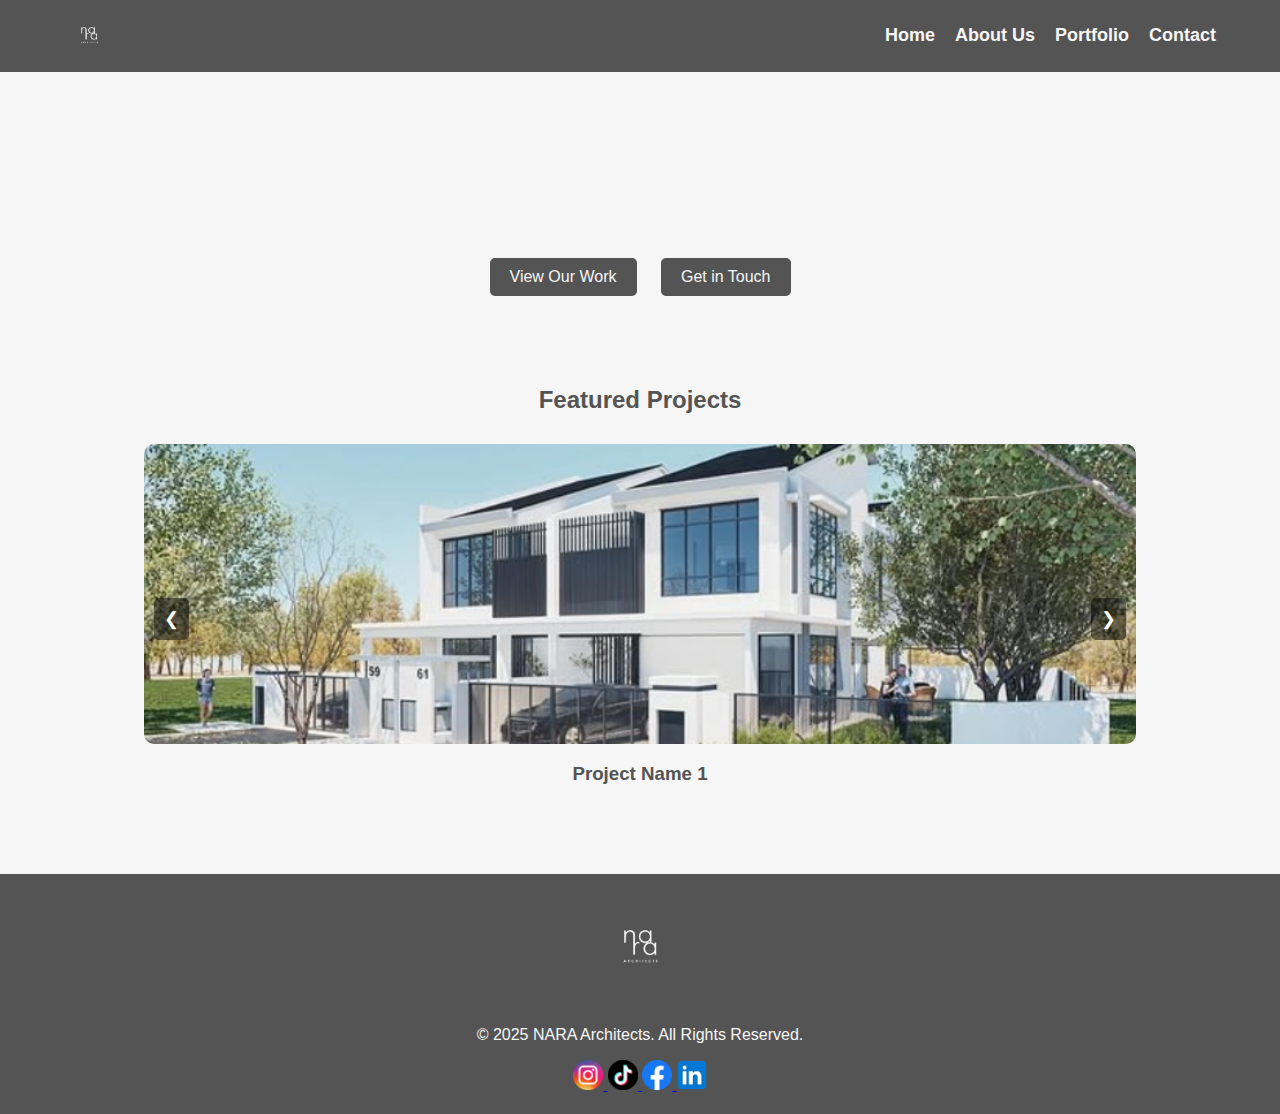
<file: index.html>
<!DOCTYPE html>
<html lang="en">
<head>
    <meta charset="UTF-8">
    <meta name="viewport" content="width=device-width, initial-scale=1.0">
    <title>NARA Architects</title>
    <link rel="stylesheet" href="styles.css">
    <style>
        .dynamic-tagline {
            opacity: 0;
            animation: fadeIn 2s ease-in-out forwards;
            text-align: center;
        }
        @keyframes fadeIn {
            from { opacity: 0; }
            to { opacity: 1; }
        }
        .cta-buttons {
            text-align: center;
            margin-top: 20px;
        }
        .cta-buttons a {
            display: inline-block;
            padding: 10px 20px;
            margin: 10px;
            text-decoration: none;
            background-color: #545454;
            color: #F6F6F6;
            border-radius: 5px;
        }
        .featured-projects {
            text-align: center;
            margin-top: 40px;
            padding: 20px;
        }
        .featured-projects img {
            max-width: 100%;
            height: auto;
            display: block;
            margin: 10px auto;
            border-radius: 10px;
        }
    </style>
</head>
<body>
    <header>
        <div class="header-container">
            <img src="NARA_Logo_Small.jpg" alt="NARA Architects Logo" class="header-logo">
            <nav>
                <ul>
                    <li><a href="index.html">Home</a></li>
                    <li><a href="about.html">About Us</a></li>
                    <li><a href="portfolio.html">Portfolio</a></li>
                    <li><a href="contact.html">Contact</a></li>
                </ul>
            </nav>
        </div>
    </header>
    
    <main>
        <section class="intro">
            <h1 class="dynamic-tagline">Welcome to NARA Architects</h1>
            <p class="dynamic-tagline">Designing spaces with innovation and creativity.</p>
        </section>

        <div class="cta-buttons">
            <a href="portfolio.html">View Our Work</a>
            <a href="contact.html">Get in Touch</a>
        </div>

        <section class="featured-projects">
    <h2 style="text-align: center;">Featured Projects</h2>
    <div class="carousel">
        <button class="prev" onclick="moveSlide(-1)">&#10094;</button>
        <div class="carousel-container">
            <div class="carousel-slide">
                <img src="residential1.jpg" alt="Project 1">
                <h3>Project Name 1</h3>
            </div>
            <div class="carousel-slide">
                <img src="residential2.jpg" alt="Project 2">
                <h3>Project Name 2</h3>
            </div>
            <div class="carousel-slide">
                <img src="commercial1.jpg" alt="Project 3">
                <h3>Project Name 3</h3>
            </div>
        </div>
        <button class="next" onclick="moveSlide(1)">&#10095;</button>
    </div>
</section>

    </main>
    
<footer>
    <img src="NARA_Logo.jpg" alt="NARA Architects Logo" class="footer-logo">
    	<p>&copy; 2025 NARA Architects. All Rights Reserved.
	</p>
    
    <div class="social-links">
        <a href="https://www.instagram.com/nara.architectskl/" target="_blank" class="social-btn">
    		<img src="instagram-icon.png" alt="Instagram" width="30">
	</a>
	<a href="https://www.tiktok.com/@YOUR_TIKTOK" target="_blank" class="social-btn">
    		<img src="tiktok-icon.png" alt="TikTok" width="30">
	</a>
	<a href="https://www.facebook.com/people/NARA-Architects-Sdn-Bhd/61554802134703/" target="_blank" class="social-btn">
		<img src="facebook-icon.png" alt="TikTok" width="30">
	</a>
	<a href="https://my.linkedin.com/?trk=organization_guest_nav-header-logo" target="_blank" class="social-btn">
		<img src="linkedin-icon.png" alt="TikTok" width="30">
	</a>
    </div>
</footer>

<script>
    let currentIndex = 0;

    function moveSlide(step) {
        const slides = document.querySelectorAll(".carousel-slide");
        const totalSlides = slides.length;
        
        currentIndex = (currentIndex + step + totalSlides) % totalSlides;
        
        document.querySelector(".carousel-container").style.transform = 
            `translateX(-${currentIndex * 100}%)`;
    }
</script>

</body>
</html>
</file>
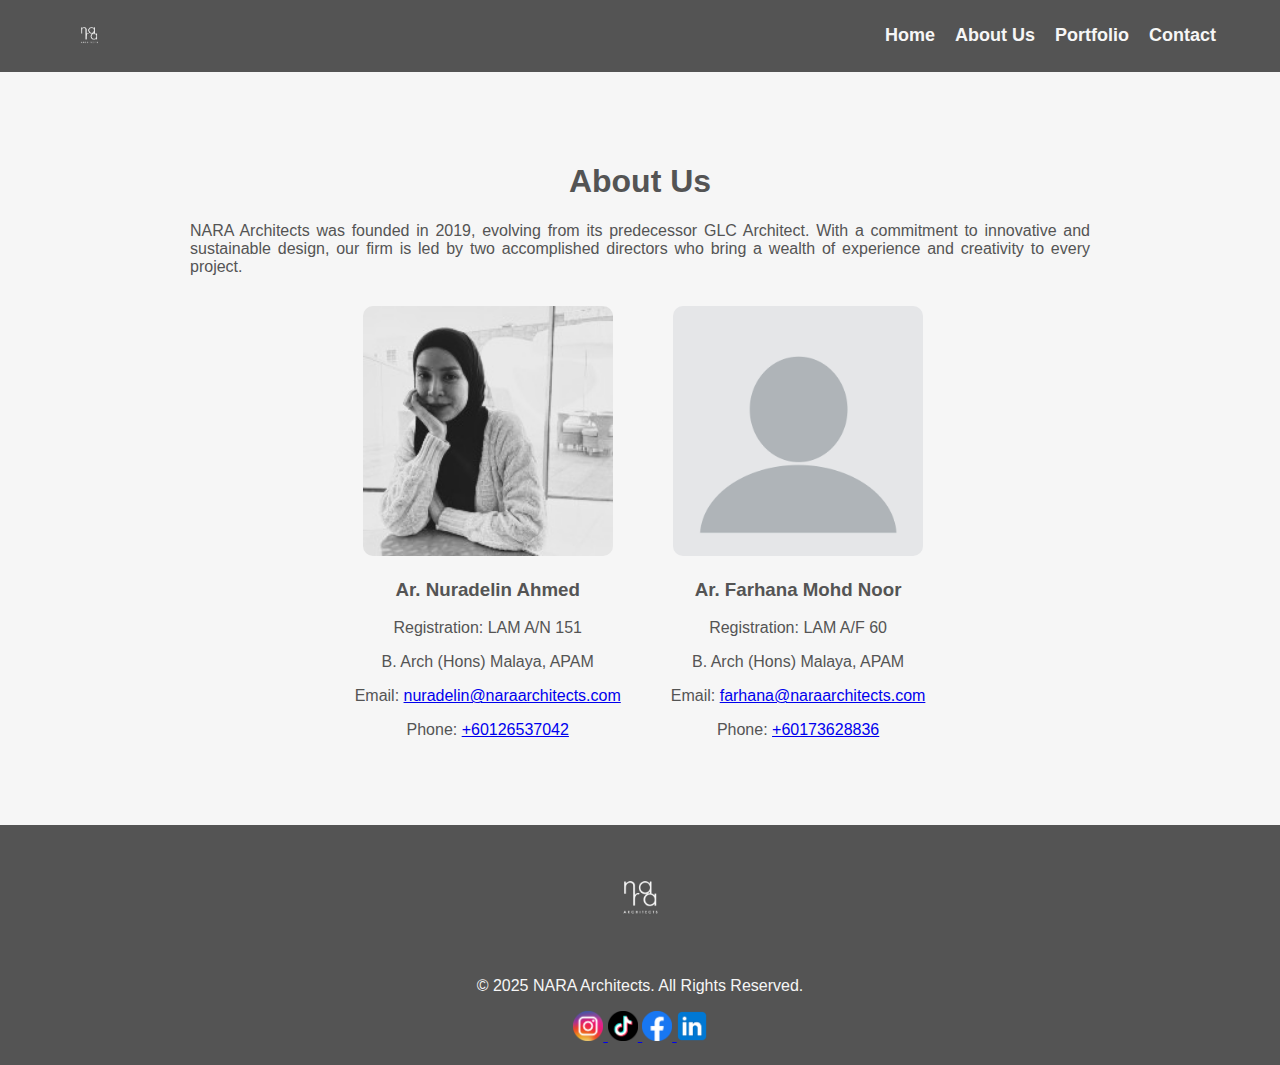
<file: about.html>
<!DOCTYPE html>
<html lang="en">
<head>
    <meta charset="UTF-8">
    <meta name="viewport" content="width=device-width, initial-scale=1.0">
    <title>About Us - NARA Architects</title>
    <link rel="stylesheet" href="styles.css">
</head>
<body>
    <header>
        <div class="header-container">
            <img src="NARA_Logo_Small.jpg" alt="NARA Architects Logo" class="header-logo">
            <nav>
                <ul>
                    <li><a href="index.html">Home</a></li>
                    <li><a href="about.html">About Us</a></li>
                    <li><a href="portfolio.html">Portfolio</a></li>
                    <li><a href="contact.html">Contact</a></li>
                </ul>
            </nav>
        </div>
    </header>

    <main>
        <section class="about-container">
            <h1>About Us</h1>
            <p>NARA Architects was founded in 2019, evolving from its predecessor GLC Architect. With a commitment to innovative and sustainable design, our firm is led by two accomplished directors who bring a wealth of experience and creativity to every project.</p>
            
            <div class="directors">
                <div class="director">
                    <img src="Ar_Nuradelin_Ahmed.jpeg" alt="Ar. Nuradelin Ahmed">
                    <h3>Ar. Nuradelin Ahmed</h3>
                    <p>Registration: LAM A/N 151</p>
                    <p>B. Arch (Hons) Malaya, APAM</p>
                    <p>Email: <a href="mailto:nuradelin@naraarchitects.com">nuradelin@naraarchitects.com</a></p>
                    <p>Phone: <a href="tel:+60126537042">+60126537042</a></p>
                </div>
                <div class="director">
                    <img src="Ar_Farhana_Mohd_Noor.jpeg" alt="Ar. Farhana Mohd Noor">
                    <h3>Ar. Farhana Mohd Noor</h3>
                    <p>Registration: LAM A/F 60</p>
                    <p>B. Arch (Hons) Malaya, APAM</p>
                    <p>Email: <a href="mailto:farhana@naraarchitects.com">farhana@naraarchitects.com</a></p>
                    <p>Phone: <a href="tel:+60173628836">+60173628836</a></p>
                </div>
            </div>
        </section>
    </main>

<footer>
    <img src="NARA_Logo.jpg" alt="NARA Architects Logo" class="footer-logo">
    	<p>&copy; 2025 NARA Architects. All Rights Reserved.
	</p>
    
    <div class="social-links">
        <a href="https://www.instagram.com/nara.architectskl/" target="_blank" class="social-btn">
    		<img src="instagram-icon.png" alt="Instagram" width="30">
	</a>
	<a href="https://www.tiktok.com/@YOUR_TIKTOK" target="_blank" class="social-btn">
		<img src="tiktok-icon.png" alt="TikTok" width="30">
	</a>
	<a href="https://www.facebook.com/people/NARA-Architects-Sdn-Bhd/61554802134703/" target="_blank" class="social-btn">
		<img src="facebook-icon.png" alt="TikTok" width="30">
	</a>
	<a href="https://my.linkedin.com/?trk=organization_guest_nav-header-logo" target="_blank" class="social-btn">
		<img src="linkedin-icon.png" alt="TikTok" width="30">
	</a>
    </div>
</footer>
</body>
</html>
</file>
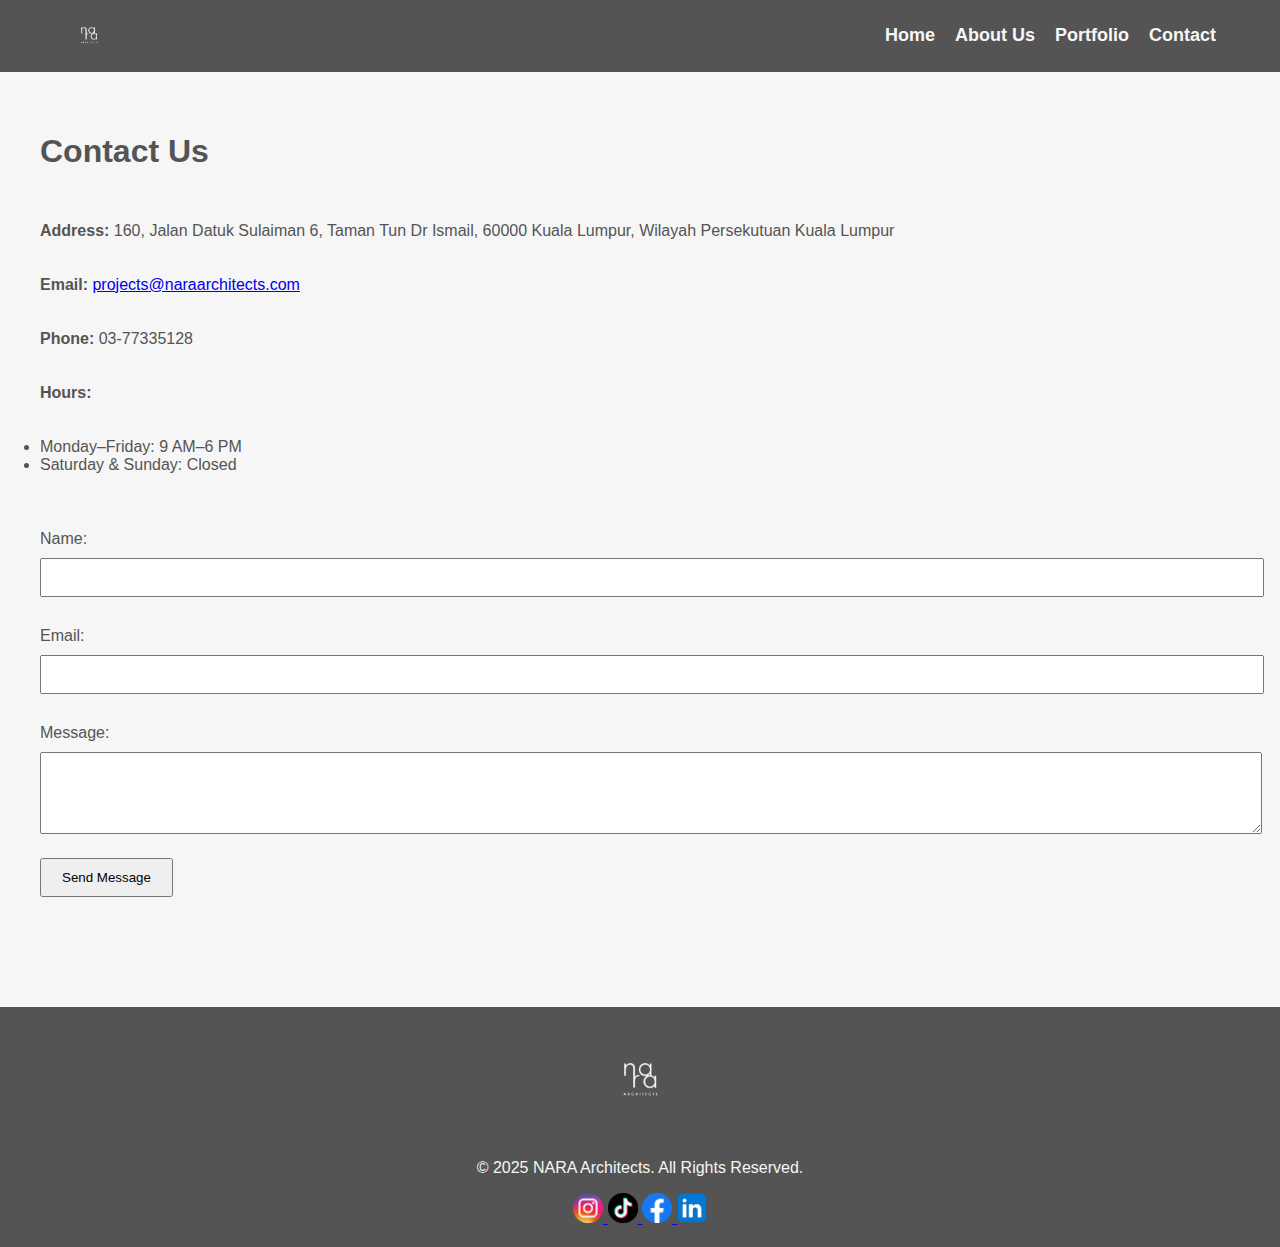
<file: contact.html>
<!DOCTYPE html>
<html lang="en">
<head>
    <meta charset="UTF-8">
    <meta name="viewport" content="width=device-width, initial-scale=1.0">
    <title>Contact Us - NARA Architects</title>
    <link rel="stylesheet" href="styles.css">
</head>
<body>
    <header>
        <div class="header-container">
            <img src="NARA_Logo_Small.jpg" alt="NARA Architects Logo" class="header-logo">
            <nav>
            <ul>
                <li><a href="index.html">Home</a></li>
                <li><a href="about.html">About Us</a></li>
                <li><a href="portfolio.html">Portfolio</a></li>
                <li><a href="contact.html">Contact</a></li>
            </ul>
        </nav>
    </header>
    
    <main>
        <section class="contact center no-justify" style="padding: 40px;">
            <h1 style="padding-bottom: 20px;">Contact Us</h1>
            <p style="padding: 10px 0;"><strong>Address:</strong> 160, Jalan Datuk Sulaiman 6, Taman Tun Dr Ismail, 60000 Kuala Lumpur, Wilayah Persekutuan Kuala Lumpur</p>
            <p style="padding: 10px 0;"><strong>Email:</strong> <a href="mailto:projects@naraarchitects.com">projects@naraarchitects.com</a></p>
            <p style="padding: 10px 0;"><strong>Phone:</strong> 03-77335128</p>
            <p style="padding: 10px 0;"><strong>Hours:</strong></p>
            <ul style="padding: 10px 0;">
                <li>Monday–Friday: 9 AM–6 PM</li>
                <li>Saturday & Sunday: Closed</li>
            </ul>
            
            <form action="mailto:projects@naraarchitects.com" method="post" enctype="text/plain" class="center" style="padding: 20px 0;">
                <label for="name" style="padding: 10px 0; display: block;">Name:</label>
                <input type="text" id="name" name="name" required style="padding: 10px; margin-bottom: 20px; width: 100%;">
                
                <label for="email" style="padding: 10px 0; display: block;">Email:</label>
                <input type="email" id="email" name="email" required style="padding: 10px; margin-bottom: 20px; width: 100%;">
                
                <label for="message" style="padding: 10px 0; display: block;">Message:</label>
                <textarea id="message" name="message" rows="4" required style="padding: 10px; margin-bottom: 20px; width: 100%;"></textarea>
                
                <button type="submit" style="padding: 10px 20px;">Send Message</button>
            </form>
        </section>
    </main>
    
    <footer>
    <img src="NARA_Logo.jpg" alt="NARA Architects Logo" class="footer-logo">
    <p>&copy; 2025 NARA Architects. All Rights Reserved.</p>
    
    <div class="social-links">
        <a href="https://www.instagram.com/nara.architectskl/" target="_blank" class="social-btn">
    		<img src="instagram-icon.png" alt="Instagram" width="30">
	</a>
	<a href="https://www.tiktok.com/@YOUR_TIKTOK" target="_blank" class="social-btn">
    		<img src="tiktok-icon.png" alt="TikTok" width="30">
	</a>
	<a href="https://www.facebook.com/people/NARA-Architects-Sdn-Bhd/61554802134703/" target="_blank" class="social-btn">
		<img src="facebook-icon.png" alt="TikTok" width="30">
	</a>
	<a href="https://my.linkedin.com/?trk=organization_guest_nav-header-logo" target="_blank" class="social-btn">
		<img src="linkedin-icon.png" alt="TikTok" width="30">
	</a>
    </div>
</footer>

</body>
</html>
</file>
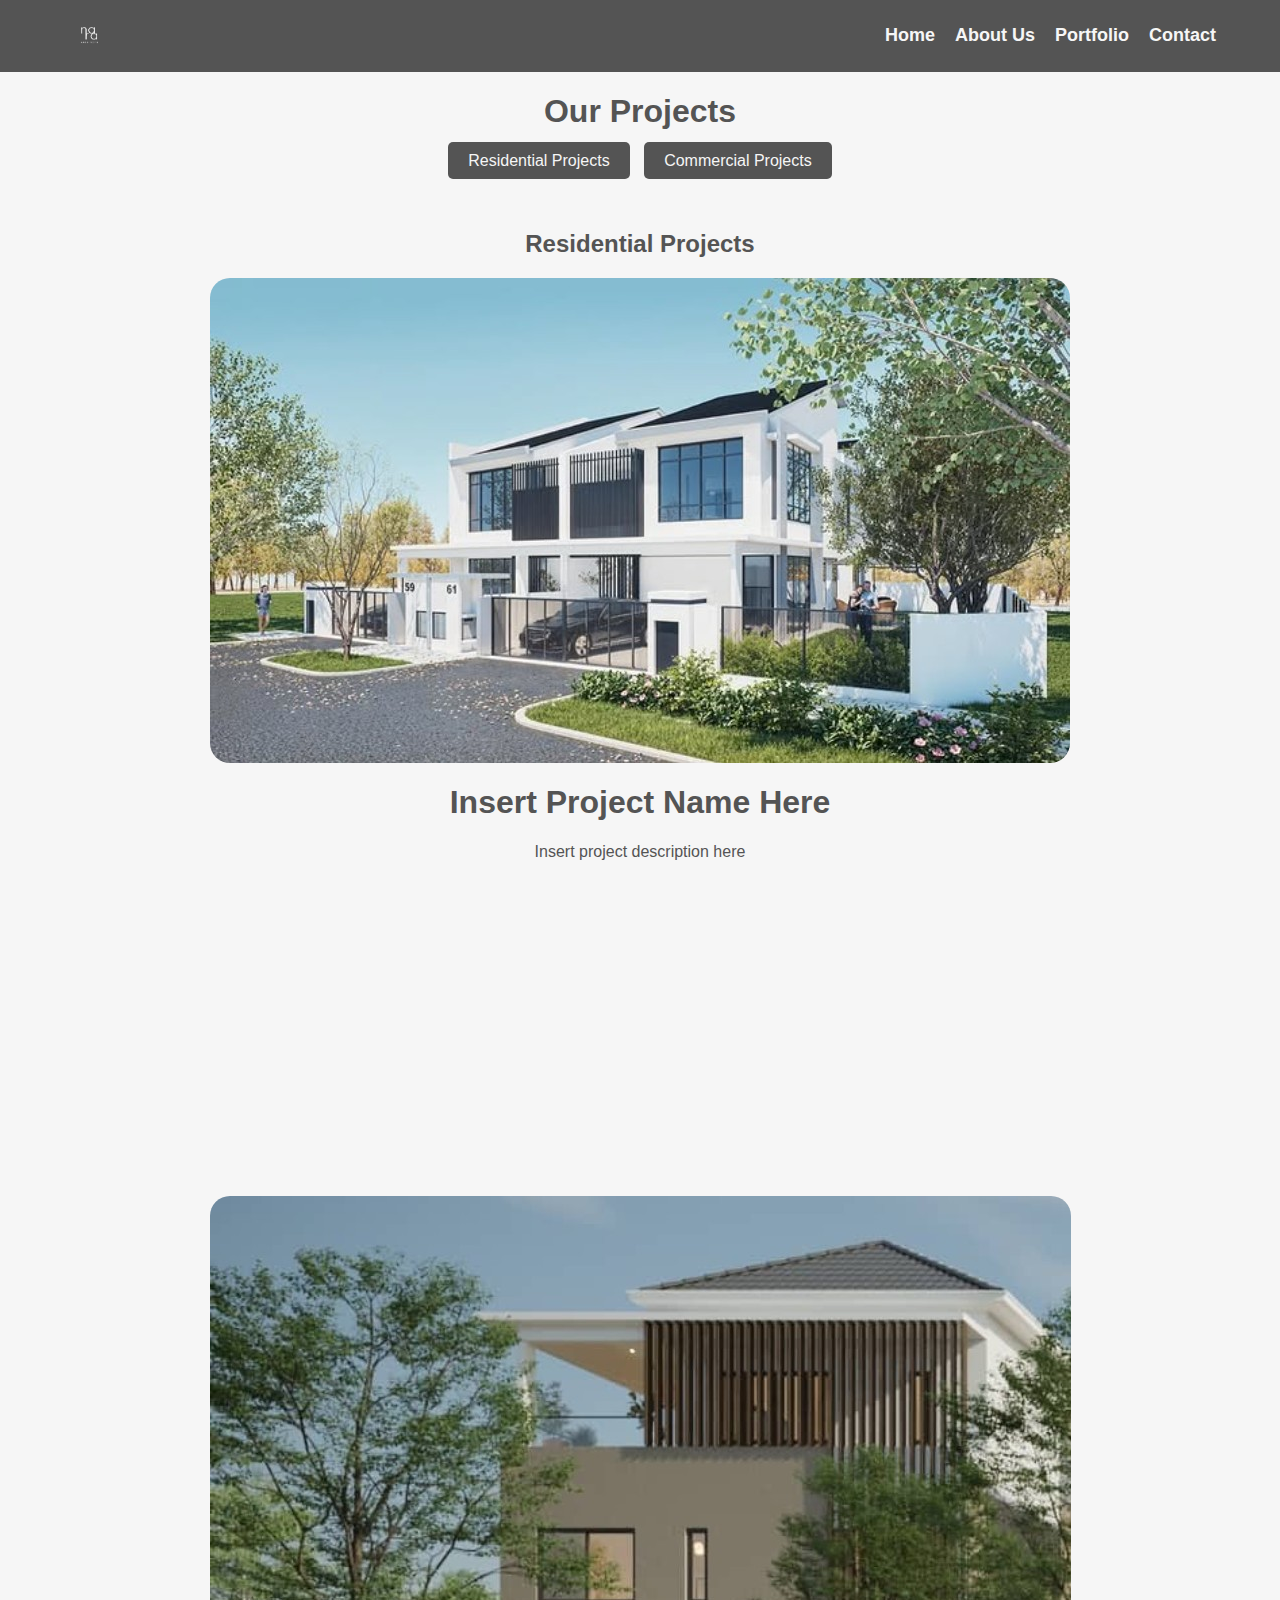
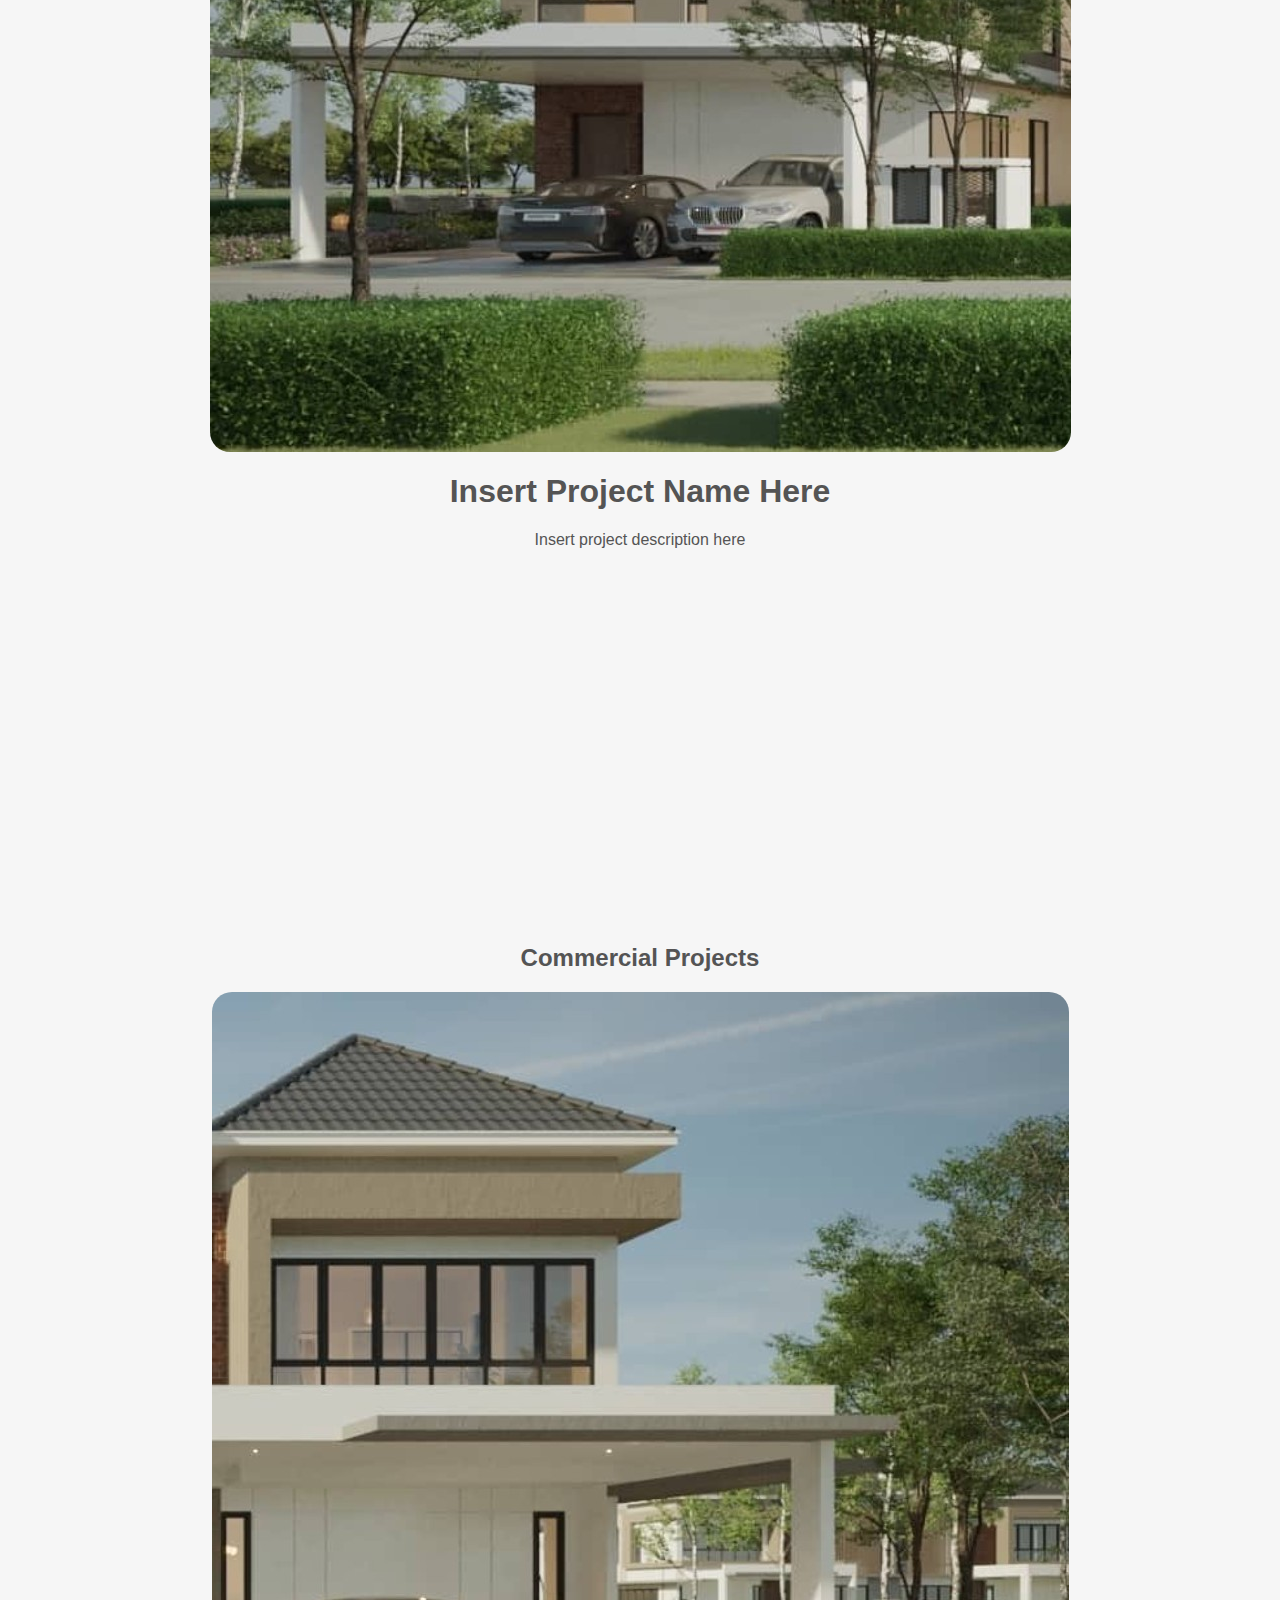
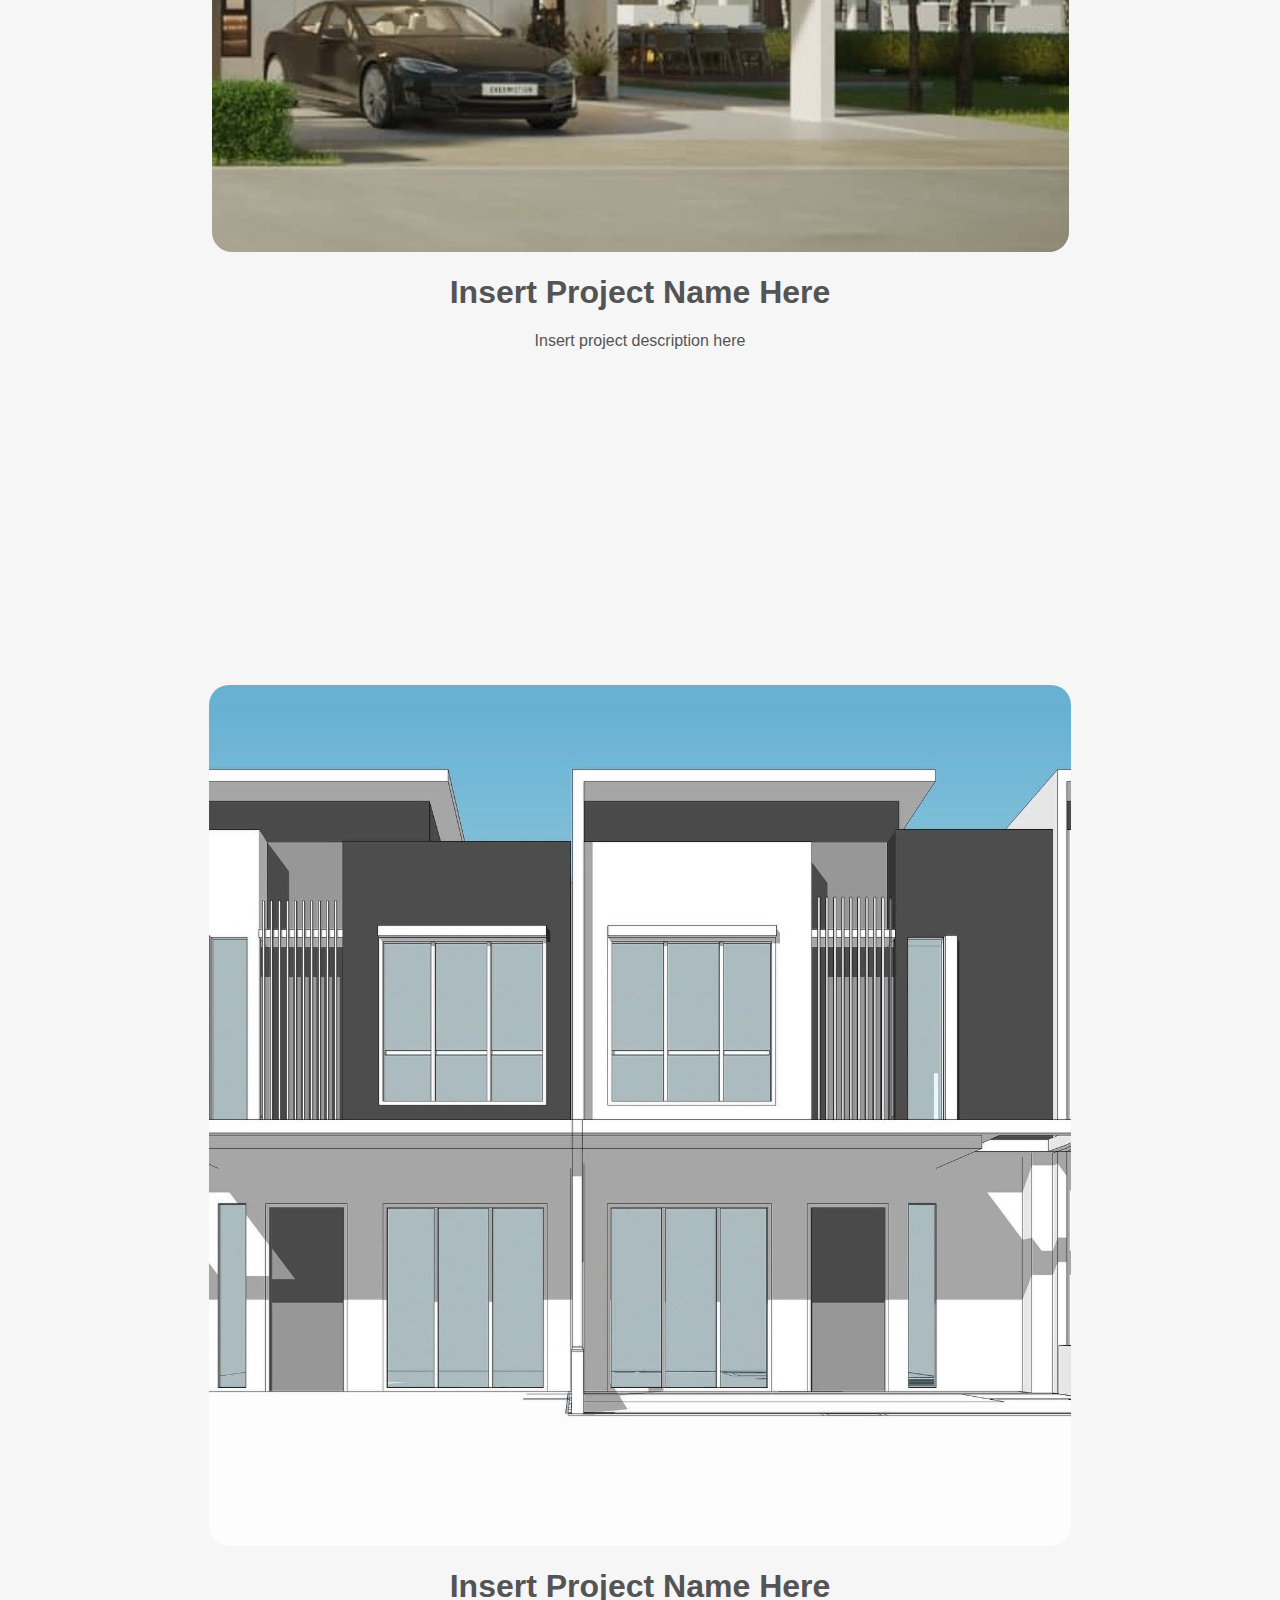
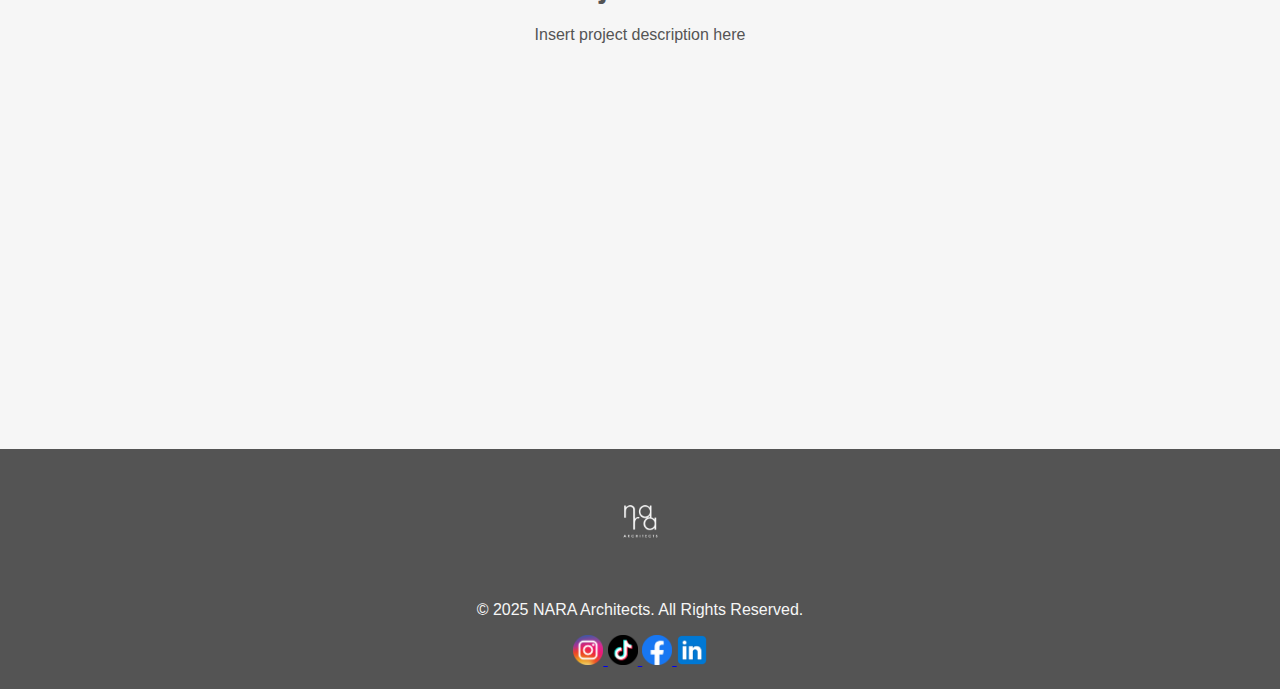
<file: portfolio.html>
<!DOCTYPE html>
<html lang="en">
<head>
    <meta charset="UTF-8">
    <meta name="viewport" content="width=device-width, initial-scale=1.0">
    <title>Portfolio - NARA Architects</title>
    <link rel="stylesheet" href="styles.css">
</head>
<body>
    <header>
        <div class="header-container">
            <img src="NARA_Logo_Small.jpg" alt="NARA Architects Logo" class="header-logo">
            <nav>
                <ul>
                    <li><a href="index.html">Home</a></li>
                    <li><a href="about.html">About Us</a></li>
                    <li><a href="portfolio.html">Portfolio</a></li>
                    <li><a href="contact.html">Contact</a></li>
                </ul>
            </nav>
        </div>
    </header>
    
    <main>
        <h1 style="text-align: center;">Our Projects</h1>
        
        <!-- Navigation Tabs -->
        <div style="text-align: center; margin-bottom: 20px;">
            <a href="#residential" style="padding: 10px 20px; text-decoration: none; background-color: #545454; color: #F6F6F6; margin: 5px; border-radius: 5px;">Residential Projects</a>
            <a href="#commercial" style="padding: 10px 20px; text-decoration: none; background-color: #545454; color: #F6F6F6; margin: 5px; border-radius: 5px;">Commercial Projects</a>
        </div>

        <!-- Residential Projects Section -->
        <section id="residential" style="padding: 20px; text-align: center;">
            <h2>Residential Projects</h2>
            
            <div>
                <img src="residential1.jpg" alt="Residential Project 1" style="max-width: 100%; height: auto; display: block; margin: 0 auto; border-radius: 20px;">
                <h1>Insert Project Name Here</h1>
                <p>Insert project description here</p>
                <iframe width="560" height="315" src="https://www.youtube.com/embed/yWzh9-xFCQg?si=BMZn27bEZQNlbTjp" frameborder="0" allowfullscreen></iframe>
            </div>
            
            <div>
                <img src="residential2.jpg" alt="Residential Project 2" style="max-width: 100%; height: auto; display: block; margin: 0 auto; border-radius: 20px;">
                <h1>Insert Project Name Here</h1>
                <p>Insert project description here</p>
                <iframe width="560" height="315" src="https://www.youtube.com/embed/yWzh9-xFCQg?si=BMZn27bEZQNlbTjp" frameborder="0" allowfullscreen></iframe>
            </div>
        </section>

        <!-- Commercial Projects Section -->
        <section id="commercial" style="padding: 20px; text-align: center;">
            <h2>Commercial Projects</h2>

            <div>
                <img src="commercial1.jpg" alt="Commercial Project 1" style="max-width: 100%; height: auto; display: block; margin: 0 auto; border-radius: 20px;">
                <h1>Insert Project Name Here</h1>
                <p>Insert project description here</p>
                <iframe width="560" height="315" src="https://www.youtube.com/embed/yWzh9-xFCQg?si=BMZn27bEZQNlbTjp" frameborder="0" allowfullscreen></iframe>
            </div>

            <div>
                <img src="commercial2.jpg" alt="Commercial Project 2" style="max-width: 100%; height: auto; display: block; margin: 0 auto; border-radius: 20px;">
                <h1>Insert Project Name Here</h1>
                <p>Insert project description here</p>
                <iframe width="560" height="315" src="https://www.youtube.com/embed/yWzh9-xFCQg?si=BMZn27bEZQNlbTjp" frameborder="0" allowfullscreen></iframe>
            </div>
        </section>
    </main>
    
    <footer>
    <img src="NARA_Logo.jpg" alt="NARA Architects Logo" class="footer-logo">
    <p>&copy; 2025 NARA Architects. All Rights Reserved.</p>
    
    <div class="social-links">
        <a href="https://www.instagram.com/nara.architectskl/" target="_blank" class="social-btn">
    		<img src="instagram-icon.png" alt="Instagram" width="30">
	</a>
	<a href="https://www.tiktok.com/@YOUR_TIKTOK" target="_blank" class="social-btn">
		<img src="tiktok-icon.png" alt="TikTok" width="30">
	</a>
	<a href="https://www.facebook.com/people/NARA-Architects-Sdn-Bhd/61554802134703/" target="_blank" class="social-btn">
		<img src="facebook-icon.png" alt="TikTok" width="30">
	</a>
	<a href="https://my.linkedin.com/?trk=organization_guest_nav-header-logo" target="_blank" class="social-btn">
		<img src="linkedin-icon.png" alt="TikTok" width="30">
	</a>
    </div>
</footer>
</body>
</html>
</file>
<file: styles.css>
/* General Styles */
body {
    font-family: Helvetica, sans-serif;
    margin: 0;
    padding: 0;
    background-color: #F6F6F6;
    color: #545454;
}

/* Header Styling */
header {
    background-color: #545454;
    padding: 10px 0;
    display: flex;
    justify-content: center;
    align-items: center;
    border-bottom: 2px solid #545454;
}

.header-container {
    display: flex;
    justify-content: space-between;
    align-items: center;
    width: 90%;
    max-width: 1200px;
}

.header-logo {
    height: 50px;
    width: auto;
    max-width: 150px;
}

nav ul {
    list-style: none;
    padding: 0;
    margin: 0;
    display: flex;
    gap: 20px;
}

nav ul li {
    display: inline;
}

nav ul li a {
    text-decoration: none;
    color: #F6F6F6;
    font-size: 18px;
    font-weight: bold;
}

nav ul li a:hover {
    color: #ddd;
}

/* Index Page Styles */
.intro {
    text-align: center;
    margin: 50px auto;
    max-width: 800px;
}

/* Featured Projects Carousel */
.featured-projects {
    text-align: center;
    padding: 50px 20px;
}

.carousel {
    position: relative;
    max-width: 80%;
    margin: auto;
    overflow: hidden;
    border-radius: 10px;
}

.carousel-container {
    display: flex;
    transition: transform 0.5s ease-in-out;
}

.carousel-slide {
    min-width: 100%;
    box-sizing: border-box;
    text-align: center;
}

.carousel-slide img {
    width: 100%;
    max-height: 300px;
    border-radius: 10px;
    object-fit: cover;
}

/* Navigation Buttons */
.prev, .next {
    position: absolute;
    top: 50%;
    transform: translateY(-50%);
    background-color: rgba(0, 0, 0, 0.5);
    color: white;
    border: none;
    padding: 10px;
    cursor: pointer;
    font-size: 18px;
    border-radius: 5px;
}

.prev { left: 10px; }
.next { right: 10px; }

.prev:hover, .next:hover {
    background-color: rgba(0, 0, 0, 0.8);
}

/* About Us Page Styling */
.about-container {
    text-align: justify;
    max-width: 900px;
    margin: 50px auto;
    padding: 20px;
}

.about-container h1 {
    text-align: center;
}

.directors {
    display: flex;
    justify-content: center;
    gap: 50px;
    margin-top: 30px;
}

.director {
    text-align: center;
}

.director img {
    width: 250px;
    height: 250px;
    object-fit: cover;
    border-radius: 10px;
}

/* Footer */
footer {
    text-align: center;
    padding: 20px;
    background-color: #545454;
    color: #F6F6F6;
    border-top: 2px solid #545454;
    margin-top: 50px;
}

.footer-logo {
    width: 100px;
    margin-bottom: 10px;
    max-width: 150px;
}
</file>
